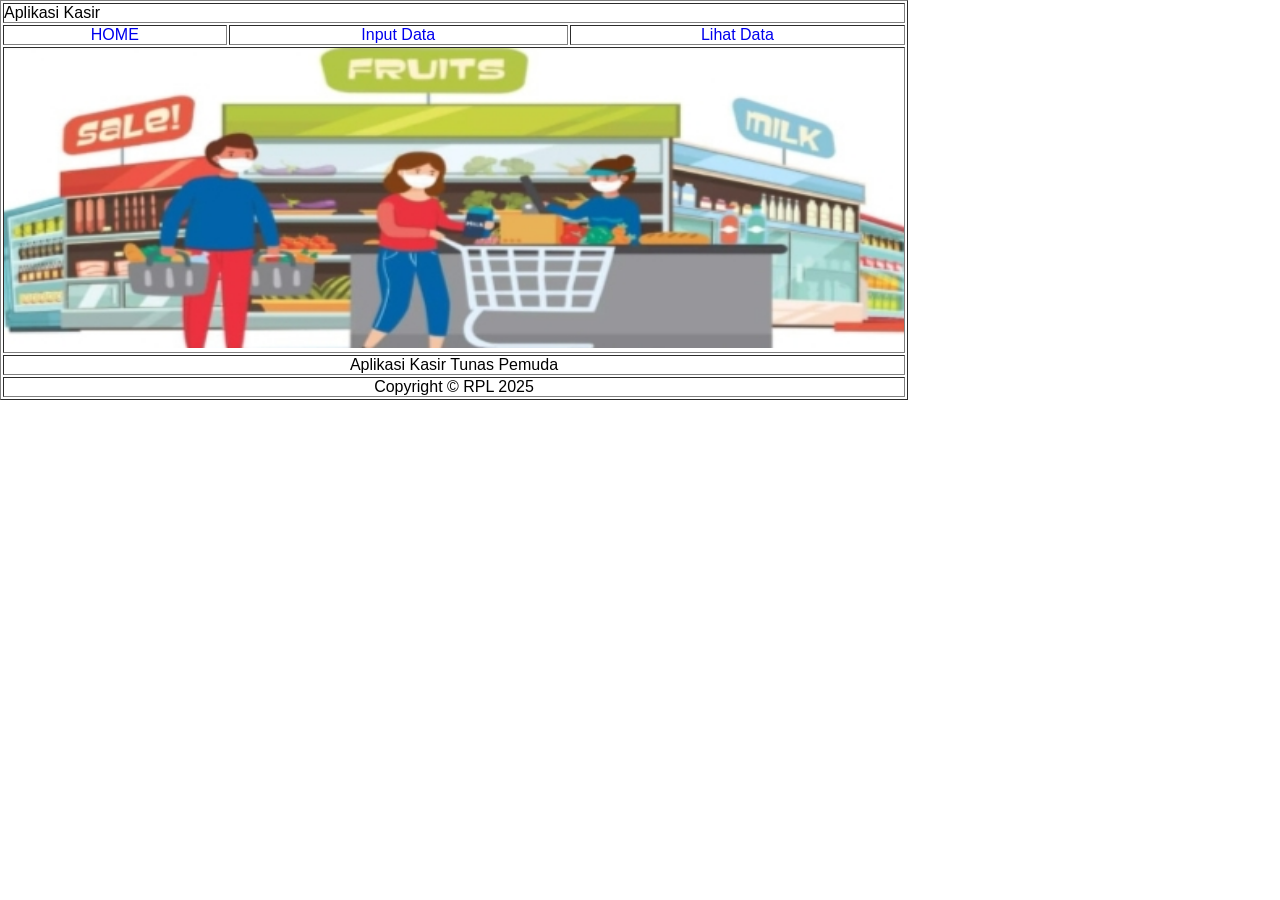
<file: index.html>
<!doctype html>

<html>
  <head>
    <meta http-equiv="CONTENT-TYPE" content="text/html; charset=UTF-8" />
    <title>Aplikasi Kasir</title>
    <link rel="stylesheet" href="./styles/style.css" />
  </head>

  <body>
    <table width="900" border="1" cellpadding="10">
      <tr>
        <td colspan="3">Aplikasi Kasir</td>
      </tr>
      <tr>
        <td align="center"><a href="index.html">HOME</a></td>
        <td align="center"><a href="pages/input_data.html">Input Data</a></td>
        <td align="center">
          <a href="pages/lihat_laporan.html">Lihat Data</a>
        </td>
      </tr>
      <tr>
        <td colspan="3" align="center">
          <img src="images/kasir.jpg" width="900" height="300" />
        </td>
      </tr>
      <tr>
        <td colspan="3" align="center">Aplikasi Kasir Tunas Pemuda</td>
      </tr>
      <tr>
        <td colspan="3" align="center">Copyright &copy; RPL 2025</td>
      </tr>
    </table>
  </body>
</html>
</file>
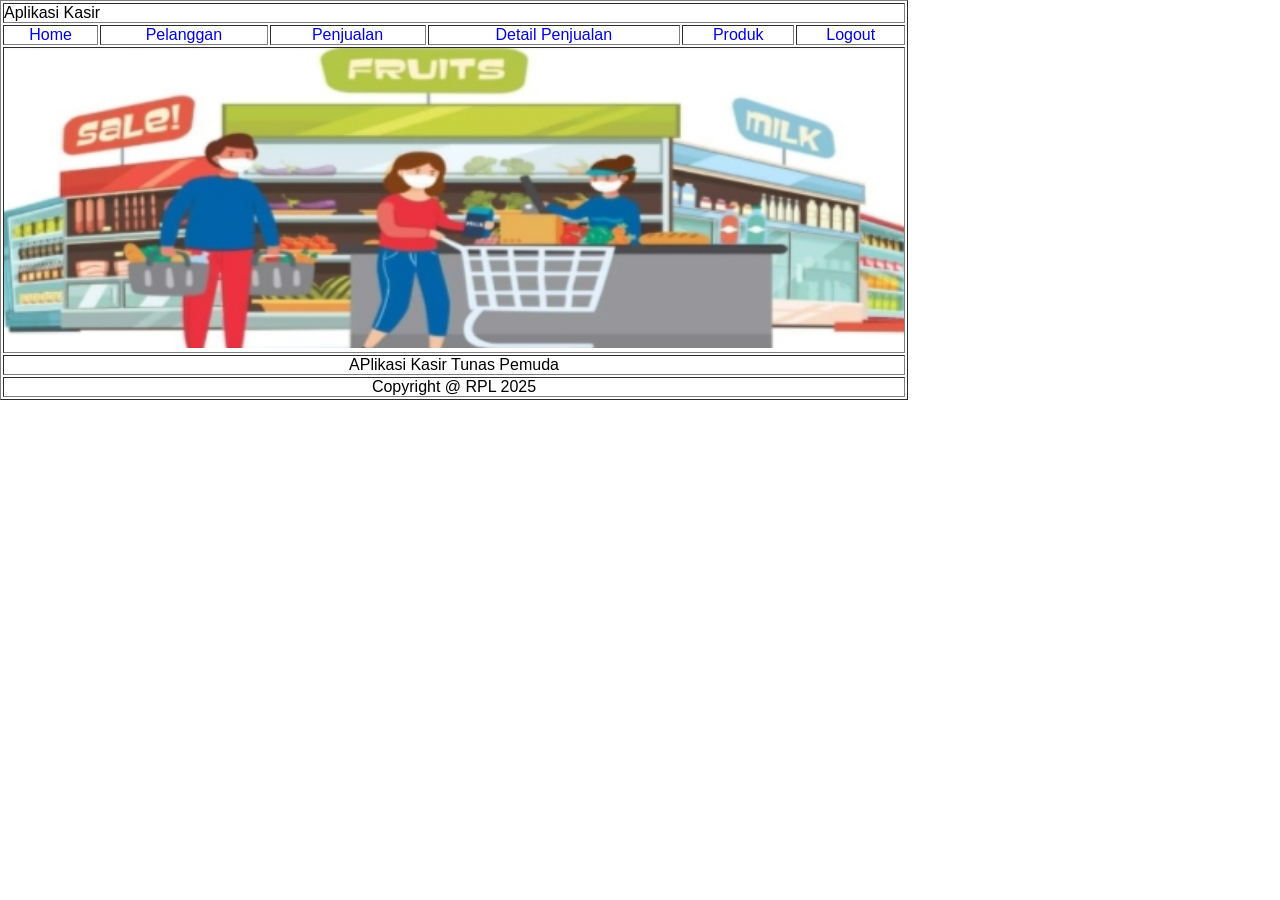
<file: pages/input_data.html>
<!doctype html>

<html>
  <head>
    <meta http-equiv="CONTENT-TYPE" content="text/html; charset=UTF-8" />
    <title>Input Data | Aplikasi Kasir</title>
    <link rel="stylesheet" href="../styles/style.css" />
  </head>

  <body>
    <table width="900" border="1" cellpadding="10">
      <tr>
        <td colspan="6">Aplikasi Kasir</td>
      </tr>
      <tr>
        <td align="center"><a href="../../index.html">Home</a></td>
        <td align="center"><a href="data/pelanggan.html">Pelanggan</a></td>
        <td align="center"><a href="data/penjualan.html">Penjualan</a></td>
        <td align="center">
          <a href="data/detail_penjualan.html" 7>Detail Penjualan</a>
        </td>
        <td align="center"><a href="data/produk.html">Produk</a></td>
        <td align="center"><a href="../index.html">Logout</a></td>
      </tr>
      <tr>
        <td colspan="6" align="center">
          <img src="../images/kasir.jpg" width="900" height="300" />
        </td>
      </tr>
      <tr>
        <td colspan="6" align="center">APlikasi Kasir Tunas Pemuda</td>
      </tr>
      <tr>
        <td colspan="6" align="center">Copyright @ RPL 2025</td>
      </tr>
    </table>
  </body>
</html>
</file>
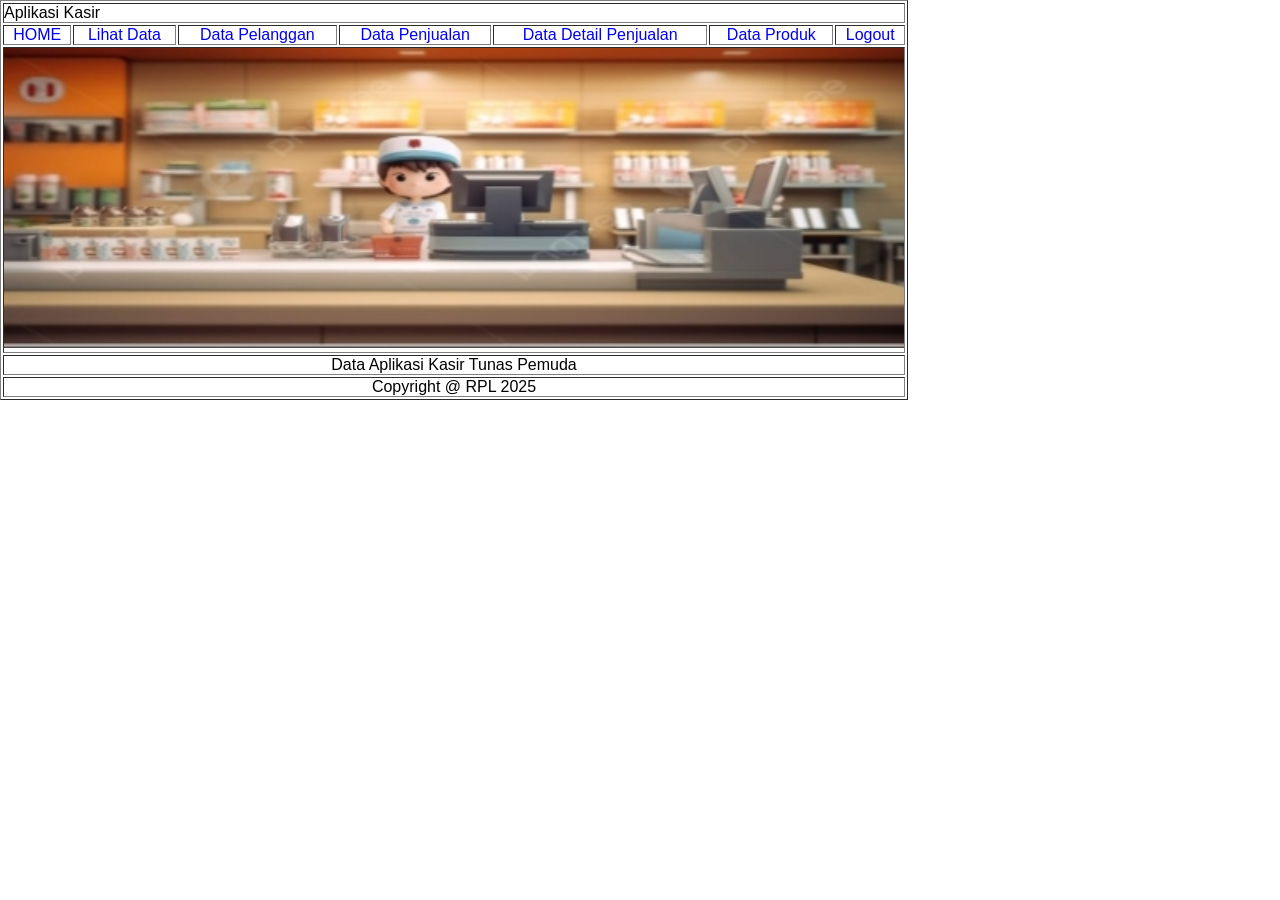
<file: pages/lihat_laporan.html>
<!doctype html>

<html>
  <head>
    <meta http-equiv="CONTENT-TYPE" content="text/html; charset=UTF-8" />
    <title>Lihat Laporan | Aplikasi Kasir</title>
    <link rel="stylesheet" href="../styles/style.css"/>
  </head>

  <body>
    <table width="900" border="1" cellpadding="10">
      <tr>
        <td colspan="7">Aplikasi Kasir</td>
      </tr>
      <tr>
        <td align="center"><a href="../index.html">HOME</a></td>
        <td align="center"><a href="lihat_laporan.html">Lihat Data</a></td>
        <td align="center">
          <a href="laporan/lap_pelanggan.html">Data Pelanggan</a>
        </td>
        <td align="center">
          <a href="laporan/lap_penjualan.html">Data Penjualan</a>
        </td>
        <td align="center">
          <a href="laporan/lap_detail_penjualan.html">Data Detail Penjualan</a>
        </td>
        <td align="center">
          <a href="laporan/lap_produk.html">Data Produk</a>
        </td>
        <td align="center"><a href="../index.html">Logout</a></td>
      </tr>
      <tr>
        <td colspan="7" align="center">
          <img src="../images/kasir2.jpg" width="900" height="300" />
        </td>
      </tr>
      <tr>
        <td colspan="7" align="center">Data Aplikasi Kasir Tunas Pemuda</td>
      </tr>
      <tr>
        <td colspan="7" align="center">Copyright @ RPL 2025</td>
      </tr>
    </table>
  </body>
</html>
</file>
<file: styles/style.css>
* {
  margin: 0;
  padding: 0;
  box-sizing: border-box;
}

body {
  font-family: Arial, system-ui, Sans-Serif;
}

a {
  text-decoration: none;
}
</file>
